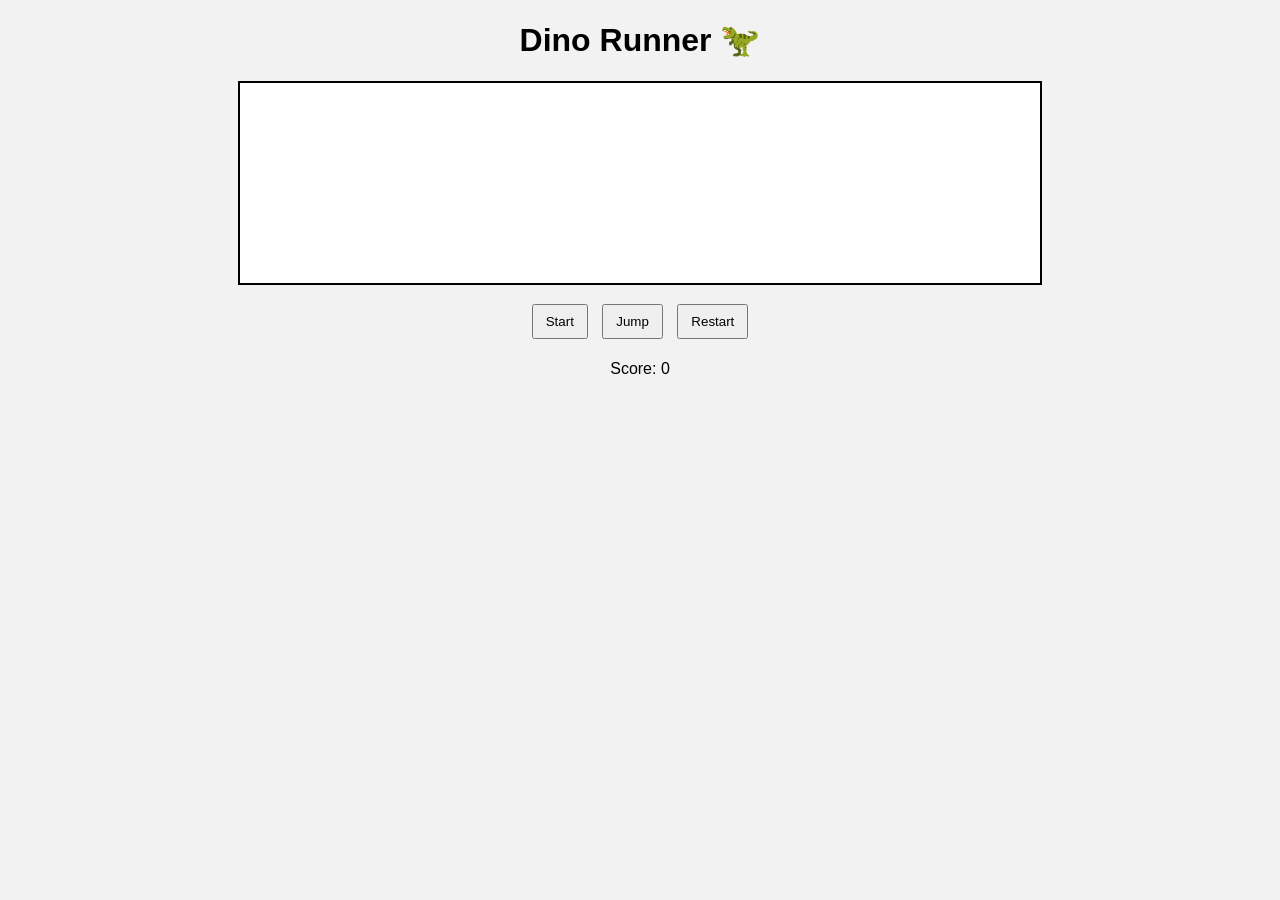
<file: index.html>
<!DOCTYPE html>
<html lang="en">
<head>
  <meta charset="UTF-8" />
  <meta name="viewport" content="width=device-width, initial-scale=1.0"/>
  <title>Dino Game</title>
  <link rel="stylesheet" href="style.css"/>
</head>
<body>

  <h1>Dino Runner 🦖</h1>

  <canvas id="game" width="800" height="200"></canvas>

  <div class="controls">
    <button onclick="startGame()">Start</button>
    <button onclick="jump()">Jump</button>
    <button onclick="resetGame()">Restart</button>
  </div>

  <p id="score">Score: 0</p>

  <script src="script.js"></script>
</body>
</html>
</file>
<file: style.css>
body {
  text-align: center;
  font-family: Arial;
  background: #f2f2f2;
}

canvas {
  border: 2px solid black;
  background: white;
}

.controls {
  margin-top: 10px;
}

button {
  padding: 8px 12px;
  margin: 5px;
  cursor: pointer;
}
</file>
